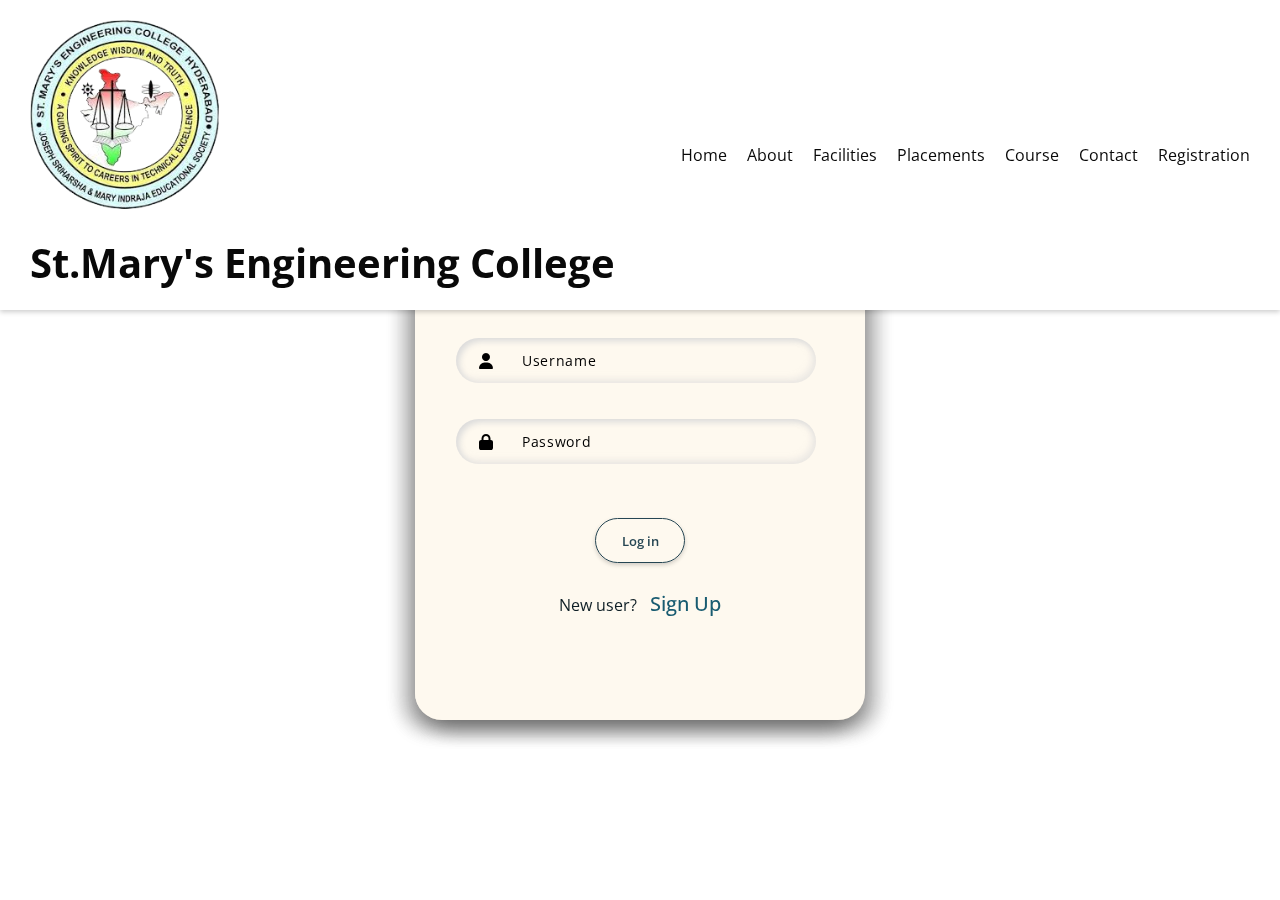
<file: student reg.html>
<!DOCTYPE html>
<html lang="en">
<head>
    <meta charset="UTF-8">
    <meta name="viewport" content="width=device-width, initial-scale=1.0">
    <link rel="stylesheet" href="https://cdnjs.cloudflare.com/ajax/libs/font-awesome/6.4.2/css/all.min.css"/>
    <link rel="stylesheet" href="style.css">
    <link rel="icon" href="images/logo st marys.png" type="image">

    <title>login/Registration Form</title>
</head>
<body>
    <nav>
        <ul class="menu">
            <li class="logo"><a href="#">
                <img src="images/logo st marys.png" alt="">
                <h1>St.Mary's Engineering College</h1></a></li>
            <li class="item"><a href="#home">Home</a></li>
            <li class="item"><a href="#about">About</a></li>
            <li class="item"><a href="#facilities">Facilities</a></li>
            <li class="item"><a href="#placements">Placements</a></li>
            <li class="item"><a href="#courses">Course</a></li>
            <li class="item"><a href="#contact">Contact</a></li>
            <li class="item"><a href="student reg.html" target="_blank">Registration</a></li>
    
              </li>
           
        </ul>
    </nav>

    <div class="container front">
        <div class="top">
            <span>St Mary’s college Of Engineering</span>
        </div>
        <div class="form">
            <form>
                <div class="inputBox inputBoxFront">
                    <label><i class="fa-solid fa-user"></i></label>
                    <input type="text" placeholder="Username" class="input" required>
                </div>
                <div class="inputBox inputBoxFront">
                    <label><i class="fa-solid fa-lock"></i></label>
                    <input type="password" placeholder="Password" class="input" required>
                </div>
                <button type="submit" class="btn">Log in</button>
                <div class="user">New user? <span class="newUser">Sign Up</span></div>
            </form>
        </div>
    </div>

    <!-- --------------------------- back ---------------------------------- -->

    <div class="container back">
        <div class="top topBack">
            <span>St Mary’s college Of Engineering</span>
        </div>
        <div class="form formBack">
            <form>
                <div class="inputBox inputBoxBack">
                    <label><i class="fa-solid fa-t"></i></label>
                    <input type="text" placeholder="Name" class="input" required>
                </div>
                <div class="inputBox inputBoxBack">
                    <label><i class="fa-solid fa-envelope"></i></label>
                    <input type="email" placeholder="Email id" class="input" required>
                </div>
                <div class="inputBox inputBoxBack">
                    <label><i class="fa-solid fa-user"></i></label>
                    <input type="text" placeholder="Username" class="input" required>
                </div>
                <div class="inputBox inputBoxback">
                    <label><i class="fa-solid fa-lock"></i></label>
                    <input type="password" placeholder="Password" class="input" required>
                </div>
                <button type="submit" class="btn btnBack">Sign Up</button>
                <div class="user userBack">Existing user? <span class="existingUser">log In</span></div>
            </form>
        </div>
    </div>

    <script>
        let front = document.querySelector('.front');
        let back = document.querySelector('.back');

        let newUser = document.querySelector('.newUser');
        let existingUser = document.querySelector('.existingUser');

        newUser.addEventListener('click', function(){
            front.style.zIndex = "1"
            back.style.zIndex = "2"
            front.style.transform = "rotateY(180deg)"
            back.style.transform = "rotateY(0deg)"
        })

        existingUser.addEventListener('click', function(){
            back.style.zIndex = "1"
            front.style.zIndex = "2"
            back.style.transform = "rotateY(180deg)"
            front.style.transform = "rotateY(0deg)"
        })
    </script>
    <script>
      window.embeddedChatbotConfig = {
      chatbotId: "tfa4t27D2Il2RG5kcKkV1",
      domain: "www.chatbase.co"
      }
      </script>
      <script
      src="https://www.chatbase.co/embed.min.js"
      chatbotId="tfa4t27D2Il2RG5kcKkV1"
      domain="www.chatbase.co"
      defer>
      </script>
</body>
</html>
</file>
<file: style.css>
@import url('https://fonts.googleapis.com/css2?family=Open+Sans:wght@300;400;500;600;700&display=swap');
* {
  margin: 0;
  padding: 0;
  box-sizing: border-box;
  font-family: 'Open Sans', sans-serif;
}
body{
  justify-content: center;
  align-items: center;
  font-family: sans-serif;
  min-height: 100vh;
  background-color: #fff ;
}
/*HEADER*/
/* Basic styling */
/* Basic styling */
* {
  box-sizing: border-box;
  padding: 0;
  margin: 0;
}
body {
  font-family: sans-serif;
}
nav {
  background: #faf9f9;
  padding: 5px 20px;
}
ul {
  list-style-type: none;
}
a {
  color: rgb(9, 9, 9);
  text-decoration: none;
}
a:hover {
  text-decoration: underline;
}
.logo a:hover {
  text-decoration: none;
}
.logo h1{
  margin-top: 20px;
}
 .logo img{
  margin-right: 15px;
  width: 30%;
}
.menu li {
  font-size: 16px;
  padding: 15px 5px;
  white-space: nowrap;
}
.logo a,
.toggle a {
  font-size: 20px;
}
.button.secondary {
  border-bottom: 1px #444 solid;
}

/* Mobile menu */
.menu {
background-color: #fff;
color: #000;
justify-content: space-between;
align-items: center;
padding: 5px 20px;
position: fixed;
width: 100%;
height: auto;
top: 0;
left: 0;
display: flex;
z-index: 100;
font-size: 15px;
box-shadow: 0 2px 5px rgba(0, 0, 0, 0.2); 
}
.toggle {
  order: 1;
}
.item.button {
  order: 2;
}
.item {
  width: 100%;
  text-align: center;
  order: 3;
  display: none;
}
.item.active {
  display: block;
}

/* Navbar Toggle */
.toggle {
  cursor:pointer;
}
.bars {
  background: #999;
  display: inline-block;
  height: 2px;
  position: relative;
  transition: background .2s ease-out;
  width: 18px;
}
.bars:before,
.bars:after {
  background: #999;
  content: '';
  display: block;
  height: 100%;
  position: absolute;
  transition: all .2s ease-out;
  width: 100%;
}
.bars:before {
  top: 5px;
}
.bars:after {
  top: -5px;
}

/* Tablet menu */
@media all and (min-width: 468px) {
  .menu {
      justify-content: center;
  }

  .logo {
      flex: 1;
  }
  .logo h1{
      font-size: auto;
  }

  .item.button {
      width: auto;
      order: 1;
      display: block;
  }
  .toggle {
      order: 2;
  }
   
}

/* Desktop menu */
@media all and (min-width: 768px) {
  .item {
      display: block;
      width: auto;
  }
  .toggle {
      display: none;
  }
  .logo {
      order: 0;
  }
  .item {
      order: 1;
  }
  .button {
      order: 2;
  }
  .menu li {
      padding: 15px 10px;
  }
  .menu li.button {
      padding-right: 0;
  }
}


.home-title1{
  position: relative;
  margin-top: 135px;
  background-color: #b81e18;
  color: rgb(255, 255, 255);
}


html {
  scroll-behavior: smooth;
}
.sir{
  margin: auto;
  width: 70%;
}
.wrapper h1{
  font-size:50px;
  font-family:'Gill Sans';
}
.text-box p{
  font-size: 16px;
}
.wrapper1{
  margin-top: 50px;
 }
 .wrapper1 h1{
   font-size:30px;
   font-family:'Gill Sans';
 }
 .wrapper1 img {
  align-items: center;
  max-width:100%; 
  width: 20%;
  float:left;
  margin-right: 15px;
  margin-bottom: 5px;
 }
 /* Slideshow container (home) */

.slideshow-container {
  max-width: 90%;
  margin-top: 5%;
  margin-left: 60px;
  position: relative;
  }
  
  /* Next & previous buttons */
  .prev, .next {
  cursor: pointer;
  position: absolute;
  top: 50%;
  width: auto;
  padding: 16px;
  margin-top: -22px;
  color: rgb(13, 13, 13);
  font-weight: bold;
  font-size: 18px;
  transition: 0.6s ease;
  border-radius: 0 3px 3px 0;
  user-select: none;
  }
  
  /* Position the "next button" to the right */
  .next {
  right: 0;
  border-radius: 3px 0 0 3px;
  }
  
  /* On hover, add a black background color with a little bit see-through */
  .prev:hover, .next:hover {
  background-color: rgba(0,0,0,0.8);
  }
  /* Number text (1/3 etc) */
  .numbertext {
  color: #101010;
  font-size: 12px;
  padding: 8px 12px;
  position: absolute;
  top: 0;
  }
  
  /* The dots/bullets/indicators */
  .dot {
  cursor: pointer;
  height: 15px;
  width: 15px;
  margin: 0 2px;
  background-color: #fbfafa;
  border-radius: 50%;
  display: inline-block;
  transition: background-color 0.6s ease;
  }
  
  .active, .dot:hover {
  background-color: #d4c6c6;
  }
  
  /* Fading animation */
  .fade {
  -webkit-animation-name: fade;
  -webkit-animation-duration: 2s;
  animation-name: fade;
  animation-duration: 2s;
  }
  
  @-webkit-keyframes fade {
  from {opacity: .4} 
  to {opacity: 1}
  }
  
  @keyframes fade {
  from {opacity: .4} 
  to {opacity: 1}
  }
  
  /* On smaller screens, decrease text size */
  @media only screen and (max-width: 300px) {
  .prev, .next,.text {font-size: 11px}
  .dot{
  height: 10px;
  width: 10px;
  }
  }
  
  @media only screen and (max-width: 500px) {
  .prev, .next,.text {font-size: 14px}
  }

/*courses section*/

.courses_section{
  position: relative;
  row-gap: 5rem;
  margin-top: 13px;
  background-color: #0097b2;
  color: rgb(249, 243, 243);
}
.courses-container {
  display: grid;
  grid-template-columns: repeat(auto-fit, minmax(250px, 2fr));
  grid-gap: 40px;
  margin-top: 40px;
  margin-bottom: 50px;
  margin-right: 30px;
}
.card{
  perspective: 1000px;
  cursor: pointer;
  margin-left: 13xpx;
}
.card-inner{
  position: relative;
  width: 100%;
  display: flex;
  text-align: center;
  transform-style: preserve-3d;
  transition: transform 1s;
}
.front-face{
  backface-visibility: hidden;

}
.front-face img{
  width: 100%;
  border-radius: 10px;
}
.back-face{ 
  backface-visibility: hidden;
  background:#0097b2;
  color: #faf8f8;
  position: absolute;
  height: 100%;
  width: 100%;
  top: 0;
  left: 0;
  border-radius: 10px;
  flex-direction: column;
  transform: rotateY(180deg);
}
.back-face h2{
  font-size: 50px;
  margin-top: 10px;
  font-weight: 3000;
}
.back-face p{
  font-size: 13px;
  font-weight: 300;
}
.card:hover .card-inner{
  transform:rotateY(180deg) ;
}
.back-face h2{
  font-family:'Poppins', sans-serif !important;
  font-size: 30px;
}
  
.h2 {
  font-size: 20px; 
}
p{
  font-size: 15PX;
}
.info{
  font-size: 15px;
}

header h1{
  font-size: 30px;
  color: #b11f1f;
}
.h1 {
    font-size: 24px; 
    margin: 2px;
    padding-left: 30px;
}
/*about container*/

.about__container {
    margin-top: 20px;
    display: flex;
    justify-content: center;
    align-items: center;
}
  /*      footer        */
  .footer {
  position: absolute;
  margin-top: 30px;
  max-width:100%;
  width: 100%;
  left: 0;
  background: #191919;
  border-radius: 2px;
}
.footer img{
  border-radius: 50%;
  width: 20%;
  height: 20%;
}
.footer h2{
  font-size: 20px;
  color: white;
  float:initial;
}
.footer .footer-row {
  display: flex;
  flex-wrap: wrap;
  justify-content: space-between;
  gap: 3.5rem;
  padding: 60px;
}

.footer-row .footer-col h4 {
  color: #fff;
  font-size: 1.2rem;
  font-weight: 400;
}

.footer-col .links {
  margin-top: 20px;
}

.footer-col .links li {
  list-style: none;
  margin-bottom: 10px;
}

.footer-col .links li a {
  text-decoration: none;
  color: #bfbfbf;
}

.footer-col .links li a:hover {
  color: #fff;
}
.contact{
  color: #ccc;
  margin-top: 50px;
}
.contact a{
  text-decoration: none;
  color:#ccc;
}
.footer-col p {
  margin: 20px 0;
  color: #bfbfbf;
  max-width: 300px;
}

.footer .icons {
  display: flex;
  margin-top:10px;
  gap: 30px;
  cursor: pointer;
}

.icons i {
  color: #afb6c7;
}

.icons i:hover  {
  color: #fff;
}

/* different screens*/

@media (max-width: 1048px){
  header {
  background-color: #fff;
  color: #000;
  justify-content: space-between;
  align-items: center;
  padding: 10px 10px;
  position: fixed;
  width: 100%;
  height: auto;
  top: 0;
  left: 0;
  display: flex;
  z-index: 100;
  font-size: 15px;
  box-shadow: 0 2px 5px rgba(0, 0, 0, 0.2); 
}

  .nav-menu{
    font-size: 32px;
    padding-left: 60px;

  }
  nav img{
    left: 8%;
  }
}
@media (max-width: 768px) {
  .footer {
    position: relative;
    bottom: 0;
    left: 0;
    transform: none;
    width: 100%;
    border-radius: 0;
  }
  .nav-menu {
    display: flex;
    align-items: center;
  }
  .sir{
    margin: auto;
    width: 70%;
  }
  
  .nav-list {
    list-style-type: none;
    padding: 0;
    margin: 0;
    display: flex;
  }
  
  .nav-item {
    margin-right: 20px; /* Adjust the margin between menu items */
  }
  
  .nav-link { 
    text-decoration: none;
    color: #fbf9f9;
  }
  .nav-link:hover {
    text-decoration: underline;
    color: #080707;
  }
  
  .nav__link:hover::after {
    text-decoration: underline;
  }
  header {
    background-color: #0097b2; 
    color: #fffbfb;
    justify-content: space-between;
    align-items: center;
    padding: 10px 10px; 
    position: sticky; 
    width: 100%; 
    height: auto;
    top: 0; 
    left: 0;
    display: flex;
    z-index: 100;
    font-size: 15px;
}
  .footer .footer-row {
    padding: 20px;
    gap: 1rem;
  }

  .footer-col form {
    display: block;
  }

  .footer-col form :where(input, button) {
    width: 100%;
  }

  .footer-col form button {
    margin: 10px 0 0 0;
  }
}

/* Media Query for Footer on Smaller Screens */
@media screen and (max-width: 767px) {
  .footer__content {
    flex-direction: column;
  }

  .footer__section {
    margin: 10px 0;
  }

  .icon {
    font-size: 20px;
  }
}

/* Mobile View (up to 767px) */
@media screen and (max-width: 767px) {
  .Container {
      font-size: 18px; 
  }
  .margin {
      margin-left: 20px;
      margin-right: 20px;
  }
  .about__text {
      margin-right: 20px; 
  }
}
/* Larger Screens (1024px and above) */
@media screen and (min-width: 944px) {

  
}
 /*registration form*/
 @import url('https://fonts.googleapis.com/css2?family=Poppins:wght@100;200;300;400;500;600;700;800;900&display=swap');

 *{
     margin: 0;
     padding: 0;
     box-sizing: border-box;
 }
 
 body{
     min-height: 100vh;
     display: flex;
     justify-content: center;
     align-items: center;
     font-family: 'Poppins', sans-serif;
 }
 
 .container{
     width: 50vh;
     height: 60vh;
     border-radius: 3vh;
     background: #fef9ef;
     backdrop-filter: blur(20px);
     box-shadow: 10px 10px 20px rgba(0, 0, 0, 0.2),
     10px 10px 20px rgba(0, 0, 0, 0.2);
 }
 
 .top{
     text-align: center;
     margin-bottom: 10vh;
 }
 
 .top span{
     position: relative;
     top: 3vh;
     font-size: 25px;
     letter-spacing: 0.2vh;
     font-weight: 700;
     color: #264653;
     text-shadow: 1px 1px 2px rgba(83, 154, 182, 1);
 }
 
 .inputBox{
     box-shadow: rgb(219, 219, 219) 3px 3px 6px 0px inset,
     rgba(221, 220, 220, 0.5) -3px -3px 6px 1px inset;
     display: flex;
     justify-content: space-around;
     align-items: center;
     margin-left: 4.5vh;
     width: 40vh;
     height: 5vh;
     margin-bottom: 4vh;
     border-radius: 5vh;
 }
 
 .inputBox:focus-within{
     box-shadow: 10px 10px 20px rgba(0, 0, 0, 0.1),
     -5px -5px 10px #0097b2;
     outline: 0.5vh solid #264653a1;
 }
 
 .input{
     height: 4vh;
     width: 30vh;
     margin-left:-2vh ;
     border: none;
     outline: none;
     background: inherit;
 }
 
 .input::placeholder{
     color: black;
     letter-spacing: 0.05em;
     font-size: 14px;
 }
 
 .btn{
     margin-top: 2vh;
     height: 5vh;
     width: 10vh;
     border: none;
     border-radius: 5vh;
     background: transparent;
     cursor: pointer;
     color: #264653;
     border: 1px solid #264653;
     font-weight: 600;
     transition: 0.3s ease;
     box-shadow: rgba(0, 0, 0, 0.18) 0px 2px 4px;
 }
 
 .btn:hover{
     background: #264653;
     color: #fff;
 }
 
 form{
     text-align: center;
 }
 
 .user{
      margin-top: 3vh;
      color: #0f1f26;
 }
 
 .user span{
     margin-left: 1vh;
     font-size: 20px;
     font-weight: bold;
     color: #195c71;
     cursor: pointer;
     font-weight: 500;
 }
 
 /* <!-- --------------------------- back ---------------------------------- --> */
 
 .inputBoxBack{
     height: 6vh;
     margin-bottom: 2vh;
 }
 
 .topBack{
     margin-bottom: 6vh;
 }
 
 .btnBack{
     margin-top: 0vh;
     height: 5vh;
     width: 10vh;
     font-size: 2vh;
 }
 
 .front{
     position: absolute;
     z-index: 2;
     transition: 2s ease;
 }
 
 .back{
     position: absolute;
     transition: 2s ease;
     z-index: 1;
     transform: rotateY(180deg);
 }

input[type="checkbox"] {
  margin-right: 1px;
}

input[type="submit"],
input[type="reset"] {
  padding: 10px 20px;
  background-color: #0b7ef2;
  color: rgb(255, 255, 255);
  border: none;
  border-radius: 5px;
  cursor: pointer;
}

input[type="submit"]:hover {
  background-color: #2c03f9;
}

br {
  clear: both;
}
#profilePic {
  width:75%;
  height: 100%;
  border-radius: 50%; 
  border-color: rgb(13, 13, 13);
}
/*placements*/
/* Google Fonts - Poppins */
@import url('https://Fonts.googleapis.com/css2?family=Poppins:wght@300;400;500;600&display=swap');

.placed{
  position: relative;
  margin-top: 135px;
  background-color: #0097b2;
  color: rgb(255, 255, 255);
}
.placement_sir{
 margin-bottom: 50px;

}
.placement_sir img{
  width: 25%;
  float: left;
  margin-right: 20px;
}
.mayank_sir_info{
  margin-top: 30px;
  margin-left: 10%;
  margin-bottom: 50px;
}
.slide-container{
    max-width: 1120px;
    width: 100%;
    padding:  40px 0;
}
.slide-content{
    margin: 0 40px;
}
.Card{
    width: 320px;
    border-radius: 25px;
    background-color: #FFF;
}
.image-content,
.card-content{
    display: flex;
    flex-direction: column;
    align-items: center;
    padding: 10px 14px;
}
.image-content{
    position: relative;
    row-gap: 5px;
    padding: 25px 0;
}
.overlay{
    position: absolute;
    left: 0;
    top: 0;
    height: 100%;
    width: 100%;
    background-color: #0097b2;
    border-radius: 25px 25px 0 25px;
}
.overlay::before,
.overlay::after{
    content: '';
    position: absolute;
    right: 0;
    height: 40px;
    bottom: -40px;
    width:40px;
    background-color: #0097b2;
}
.overlay::after{
    border-radius: 0 25px 0 0;
    background-color: #FFF;
}
.card-image{
    position:relative;
    height: 150px;
    width: 150px;
    border-radius: 50%;
    background: #FFF;
    padding: 3px;

}
.card-image .card-img{
    height: 100%;
    width: 100%;
    object-fit: cover;
    border-radius: 50%;
    border: 4px solid #0097b2;
}
.name{
    font-size: 18px;
    font-weight: 500;
    color: #333;
}
.description{
    font-size: 14px;
    color: #707070;
    text-align: center;
}
.button{
    border: none;
    font-size: 16px;
    color: #FFF;
    padding: 8px 16px;
    background-color: #0097b2;
    border-radius: 6px;
    margin: 14px;
    cursor: pointer;
    transition: all 0.3s ease;
}
.button:hover{
    background: #050505;
}

.swiper-navBtn{
    color: #fdfdff;
    transition: color 0.3s ease;
}
.swiper-navBtn:hover{
    color: #01050f;
}
.swiper-navBtn::before,
.swiper-navBtn::after{
    font-size: 40px;
}
.swiper-button-next{
    right: 0;
}
.swiper-button-prev{
    left: 0;
}
.swiper-pagination-bullet{
    background-color: #010510;
    opacity: 1;
}
.swiper-pagination-bullet-active{
    background-color: #0e3eb7;
}

@media screen and (max-width:768px){
    .slide-content{
        margin: 0 10px;
    }
    .swiper-navBtn{
        display: none;
    }
}
/*facilities*/
.fac-img{
  margin-top: 20px;
  width: 30%;
  float: left;
  margin-right: 20px;
  border:5px solid #0097b2;
  border-radius: 15px;
  cursor: pointer;
}
.fac-img:hover{
   transform:scale(1.1); 
   filter:grayscale(1);
}
.container-facilities1{
  margin-left: 50px;
}
.copyirght{
  color: gray;
}
</file>
